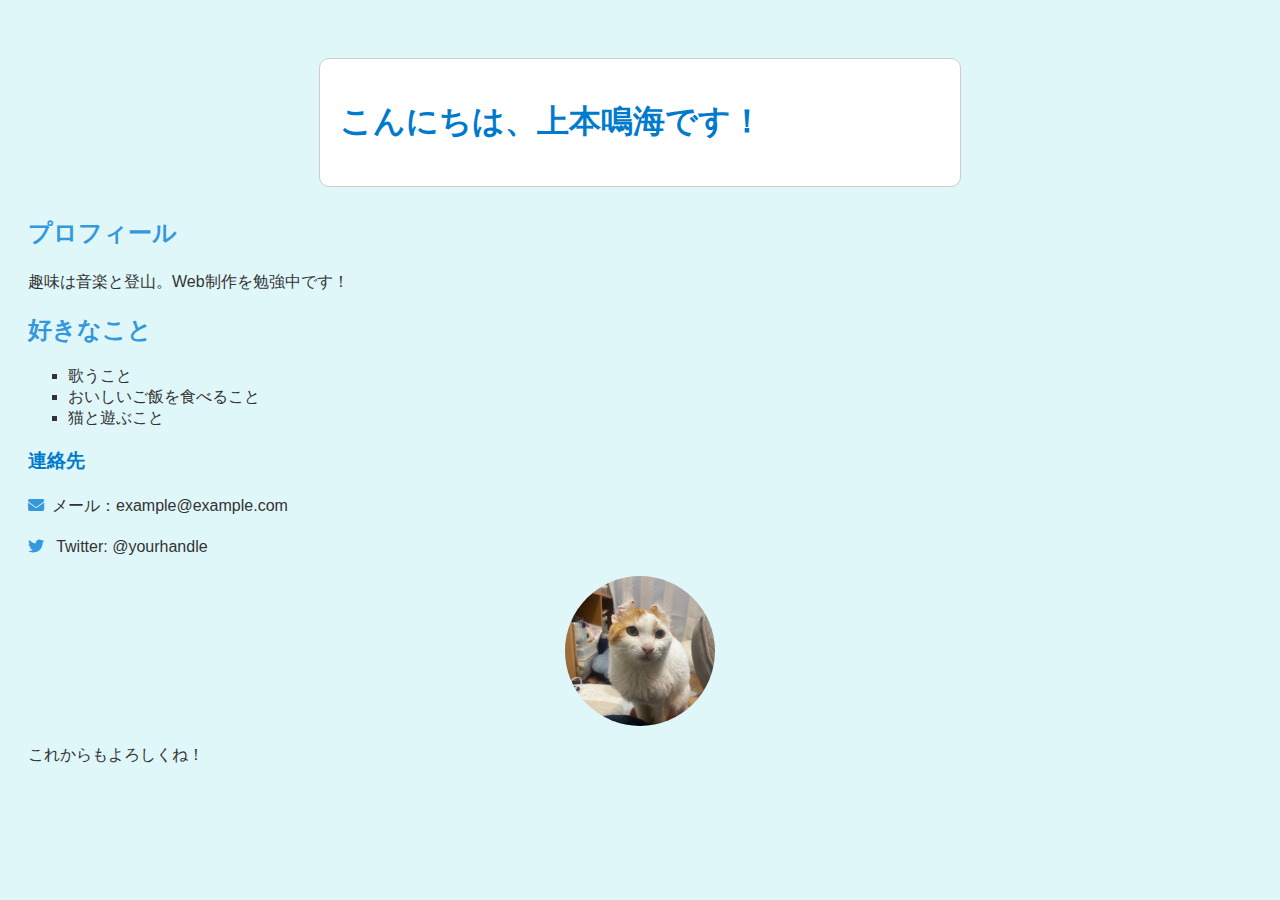
<file: index.html>
<!DOCTYPE html>
<html lang="ja">
<head>
  <meta charset="UTF-8">
  <title>自己紹介ページ</title>
  <link rel="stylesheet" href="style.css">
  <link rel="stylesheet" href="https://cdnjs.cloudflare.com/ajax/libs/font-awesome/6.5.0/css/all.min.css">
</head>
<body>
  <header>
    <div class="intro">
    <h1>こんにちは、上本鳴海です！</h1>
    </div>
  </header>

  <main>
    <h2>プロフィール</h2>
    <p>趣味は音楽と登山。Web制作を勉強中です！</p>

    <h2>好きなこと</h2>
    <ul>
      <li>歌うこと</li>
      <li>おいしいご飯を食べること</li>
      <li>猫と遊ぶこと</li>
    </ul>
    <div class="contact">
      <h3>連絡先</h3>
      <p>
        <i class="fas fa-envelope"></i>メール：example@example.com
      </p>
      <p>
        <i class="fab fa-twitter"></i> Twitter: @yourhandle
      </p>
   </div>

    <img src="S__43245601.jpg" alt="さんちゃん" class="my-photo">
  </main>

  <footer>
    <p>これからもよろしくね！</p>
  </footer>
</body>
</html>
</file>
<file: style.css>
body {
    font-family: 'Arial', sans-serif;
    background-color: #e0f7fa;
    color: #333;
    padding: 20px;
  }
  
  h1, h2,h3 {
    color: #007acc;
  }
  
  ul {
    list-style-type: square;
  }
  
  img {
    margin-top: 20px;
    border-radius: 8px;
  }

  /* 見出しの色を青にする */
h2 {
  color: #3498db;
}

/* 段落の文字サイズを少し大きめに */
p {
  font-size: 16px;
  line-height: 1.6;
}

.intro {
  border: 1px solid #ccc;
  padding: 20px;
  border-radius: 10px;
  background-color: white;
  max-width: 600px;
  margin: 30px auto;
}

.contact i {
  margin-right: 8px;
  color: #3498db;
}

.my-photo {
  width: 150px;
  height: 150px;
  border-radius: 50%;
  object-fit: cover;
  display: block;
  margin: 0 auto;
}
</file>
